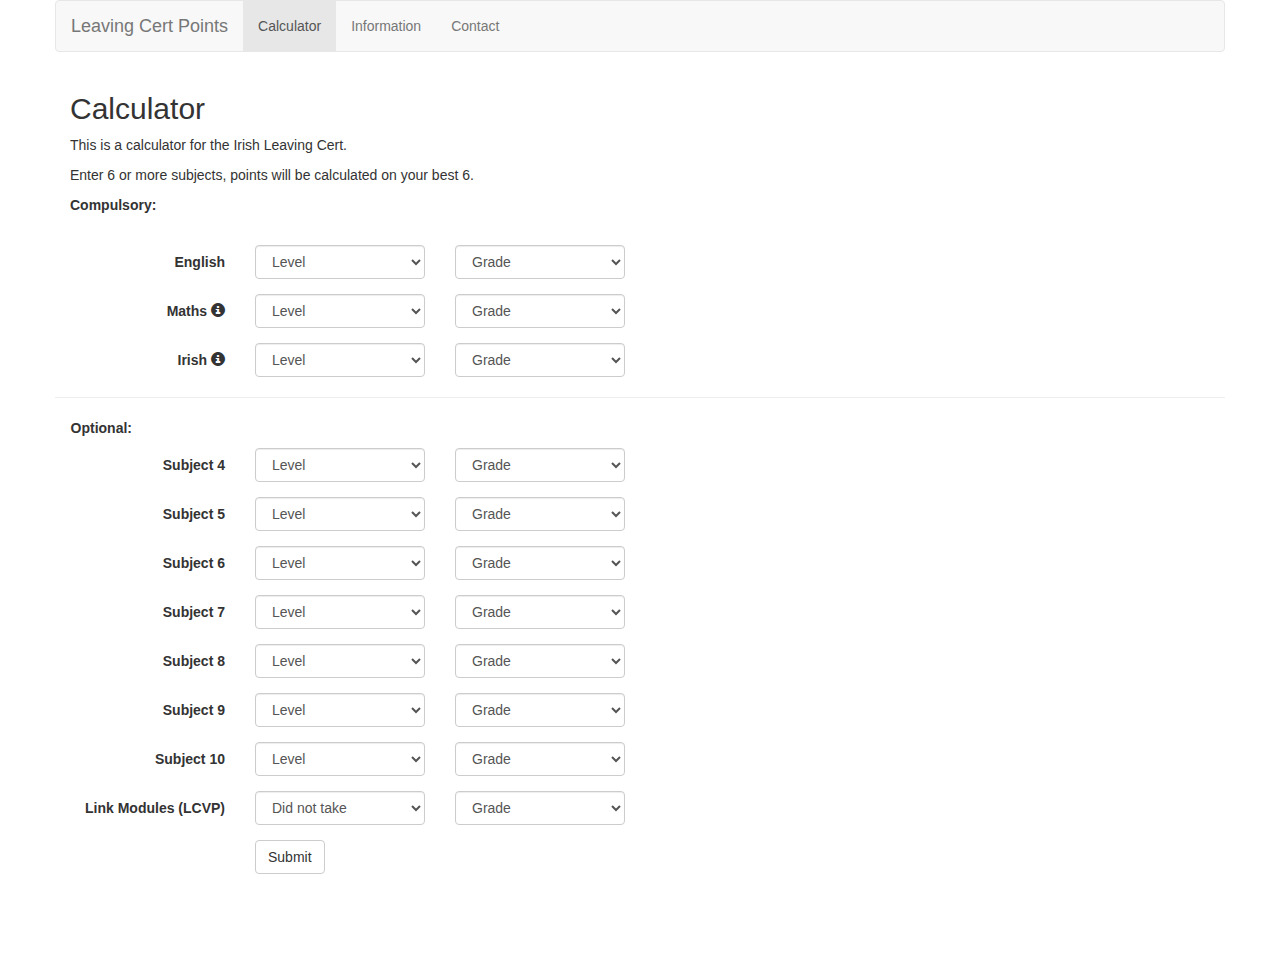
<file: index.html>
<!DOCTYPE html>
<html lang="en">
  <head>
    <meta charset="utf-8">
    <meta http-equiv="X-UA-Compatible" content="IE=edge">
    <meta name="viewport" content="width=device-width, initial-scale=1">
    <title>LeavingCertPoints.com</title>
    <meta name="description"
      content="Calculator for Irish leaving cert points">
    <meta name="author" content="Ciaran O'Connor, David Campbell O'Connor, Ashley Deane, Luke Stowe">
    <meta name="keywords" content="Leaving Cert, Points, LC, Leaving Cert Points, Irish, Ireland">
    <!-- If shared on FB what is seen is set below -->
    <meta property="og:title" content="Leaving Cert Points Calculator">
    <!--<meta property="og:image" content="link_to_image">-->
    <meta property="og:description" content="Calculator for Irish leaving cert points. Simple design, 
      can be viewed on web, mobile or tablets">

    <!-- Bootstrap Accessability plugin (paypal)-->
    <link rel="stylesheet" href="css/bootstrap.min.css">
    <link rel="stylesheet" href="css/bootstrap-accessibility.css">

    <!-- HTML5 shim and Respond.js for IE8 support of HTML5 elements and media queries -->
    <!-- WARNING: Respond.js doesn't work if you view the page via file:// -->
    <!--[if lt IE 9]>
      <script src="https://oss.maxcdn.com/html5shiv/3.7.2/html5shiv.min.js"></script>
      <script src="https://oss.maxcdn.com/respond/1.4.2/respond.min.js"></script>
    <![endif]-->
  </head>
  <body>
<div class="container">
  <div class="row">
    <nav class="navbar navbar-default" role="navigation">
      <div class="container-fluid">
      <div class="navbar-header">
        <button type="button" class="navbar-toggle collapsed" data-toggle="collapse" data-target="#bs-example-navbar-collapse-1">
                        <span class="sr-only">Toggle navigation</span>
                        <span class="icon-bar"></span>
                        <span class="icon-bar"></span>
                        <span class="icon-bar"></span>
                    </button>

        <a class="navbar-brand" href="index.html">Leaving Cert Points</a>
      </div>
      <div class="collapse navbar-collapse" id="bs-example-navbar-collapse-1">
        <ul class="nav navbar-nav">
          <li class="active"><a href="index.html">Calculator <span class="sr-only">(current)</span></a></li>
          <li><a href="about.html">Information</a></li>
          <li><a href="contact.html">Contact</a></li>
        </ul>
        </div>
      </div>
    </nav>
  </div>
  <div class="row">
    <div class="col-sm-2">
      <h2>Calculator</h2>
    </div>
  </div>
  <div class="row">
    <div class="col-sm-10">
      <p>This is a calculator for the Irish Leaving Cert. </p> 
      <p>Enter 6 or more subjects, points will be calculated on your best 6.</p>
      <p><strong>Compulsory:</strong></p>
    </div>
  </div>
  <br />
    <div class="row">
      <form class="form-horizontal">
        <!-- Subject 1 -->
        <div class="form-group" id="input1">
          <label for="levelSelect1" class="col-sm-2 control-label">English</label>
          <div class="col-sm-2">
            <select class="form-control levelSelect" id="levelSelect1">
              <option selected="selected">Level</option>
              <option>Higher</option>
              <option>Ordinary</option>
            </select>
          </div>
          <div class="col-sm-2">
            <select class="form-control gradeSelect" id="gradeSelect1" aria-required=”true”>
              <option selected="selected" >Grade</option>
              <option>A1 (90 - 100%)</option>
              <option>A2 (85 - 89%)</option>
              <option>B1 (80 - 84%)</option>
              <option>B2 (75 - 79%)</option>
              <option>B3 (70 - 74%)</option>
              <option>C1 (65 - 69%)</option>
              <option>C2 (60 - 64%)</option>
              <option>C3 (55 - 59%)</option>
              <option>D1 (50 - 54%)</option>
              <option>D2 (45 - 49%)</option>
              <option>D3 (40 - 45%)</option>
              <option>F (0 - 39%)</option>
            </select>
          </div>
          <label class="col-sm-1 control-label" for="gradeSelect1" style="display: none"></label>
        </div>
        <!-- Subject 2 -->
        <div class="form-group">
          <label for="levelSelect2" class="col-sm-2 control-label">Maths <span class="glyphicon glyphicon-info-sign" alt="more info: Bonus 25 points awarded to higher Maths automatically" data-toggle="tooltip" data-placement="top" title="Bonus 25 points awarded to Higher Maths automatically. Not awarded to Higher Maths pre 2013"></span></label>
          <div class="col-sm-2">
            <select class="form-control levelSelect" id="levelSelect2" aria-required=”true”>
              <option selected="selected">Level</option>
              <option id="mathsLevelH">Higher</option>
              <option>Higher (Pre 2013)</option>
              <option>Ordinary</option>
              <option>Foundation</option>
            </select>
          </div>
          <div class="col-sm-2">
            <select class="form-control gradeSelect" id="gradeSelect2">
              <option selected="selected">Grade</option>
              <option>A1 (90 - 100%)</option>
              <option>A2 (85 - 89%)</option>
              <option>B1 (80 - 84%)</option>
              <option>B2 (75 - 79%)</option>
              <option>B3 (70 - 74%)</option>
              <option>C1 (65 - 69%)</option>
              <option>C2 (60 - 64%)</option>
              <option>C3 (55 - 59%)</option>
              <option>D1 (50 - 54%)</option>
              <option>D2 (45 - 49%)</option>
              <option>D3 (40 - 45%)</option>
              <option>F (0 - 39%)</option>
            </select>
          </div>
          <label class="col-sm-1 control-label" for="gradeSelect2" style="display: none"></label>
        </div>
        <!-- Subject 3 -->
        <div class="form-group">
          <label for="levelSelect3" class="col-sm-2 control-label">Irish <span class="glyphicon glyphicon-info-sign" alt="more info: Irish is a compulsory subject unless you set level to exemption" data-toggle="tooltip" data-placement="top" title="Irish is a compulsory subject unless you set level to exemption"></span></label>
          <div class="col-sm-2">
            <select class="form-control levelSelect" id="levelSelect3" aria-required=”true”>
              <option selected="selected">Level</option>
              <option>Higher</option>
              <option>Ordinary</option>
              <option>Exemption</option>
            </select>
          </div>
          <div class="col-sm-2">
            <select class="form-control gradeSelect" id="gradeSelect3">
              <option selected="selected">Grade</option>
              <option>A1 (90 - 100%)</option>
              <option>A2 (85 - 89%)</option>
              <option>B1 (80 - 84%)</option>
              <option>B2 (75 - 79%)</option>
              <option>B3 (70 - 74%)</option>
              <option>C1 (65 - 69%)</option>
              <option>C2 (60 - 64%)</option>
              <option>C3 (55 - 59%)</option>
              <option>D1 (50 - 54%)</option>
              <option>D2 (45 - 49%)</option>
              <option>D3 (40 - 45%)</option>
              <option>F (0 - 39%)</option>
            </select>
          </div>
          <label class="col-sm-1 control-label" for="gradeSelect3" style="display: none"></label>
        </div>
        <hr>
        <div class="row">
        <div class="col-sm-2">
        <p><strong>&nbsp;&nbsp;&nbsp;&nbsp;Optional:</strong></p>
      </div>
      </div>
        <!-- Subject 4 -->
        <div class="form-group">
          <label for="levelSelect4" class="col-sm-2 control-label">Subject 4</label>
          <div class="col-sm-2">
            <select class="form-control levelSelect" id="levelSelect4">
              <option selected="selected">Level</option>
              <option>Higher</option>
              <option>Ordinary</option>
            </select>
          </div>
          <div class="col-sm-2">
            <select class="form-control gradeSelect" id="gradeSelect4">
              <option selected="selected">Grade</option>
              <option>A1 (90 - 100%)</option>
              <option>A2 (85 - 89%)</option>
              <option>B1 (80 - 84%)</option>
              <option>B2 (75 - 79%)</option>
              <option>B3 (70 - 74%)</option>
              <option>C1 (65 - 69%)</option>
              <option>C2 (60 - 64%)</option>
              <option>C3 (55 - 59%)</option>
              <option>D1 (50 - 54%)</option>
              <option>D2 (45 - 49%)</option>
              <option>D3 (40 - 45%)</option>
              <option>F (0 - 39%)</option>
            </select>
          </div>
          <label class="col-sm-1 control-label" for="gradeSelect4" style="display: none"></label>
        </div>
        <!-- Subject 5 -->
        <div class="form-group">
          <label for="levelSelect5" class="col-sm-2 control-label">Subject 5</label>
          <div class="col-sm-2">
            <select class="form-control levelSelect" id="levelSelect5">
              <option selected="selected">Level</option>
              <option>Higher</option>
              <option>Ordinary</option>
            </select>
          </div>
          <div class="col-sm-2">
            <select class="form-control gradeSelect" id="gradeSelect5">
              <option selected="selected">Grade</option>
              <option>A1 (90 - 100%)</option>
              <option>A2 (85 - 89%)</option>
              <option>B1 (80 - 84%)</option>
              <option>B2 (75 - 79%)</option>
              <option>B3 (70 - 74%)</option>
              <option>C1 (65 - 69%)</option>
              <option>C2 (60 - 64%)</option>
              <option>C3 (55 - 59%)</option>
              <option>D1 (50 - 54%)</option>
              <option>D2 (45 - 49%)</option>
              <option>D3 (40 - 45%)</option>
              <option>F (0 - 39%)</option>
            </select>
          </div>
          <label class="col-sm-1 control-label" for="gradeSelect5" style="display: none"></label>
        </div>
        <!-- Subject 6 -->
        <div class="form-group">
          <label for="levelSelect6" class="col-sm-2 control-label">Subject 6</label>
          <div class="col-sm-2">
            <select class="form-control levelSelect" id="levelSelect6">
              <option selected="selected">Level</option>
              <option>Higher</option>
              <option>Ordinary</option>
            </select>
          </div>
          <div class="col-sm-2">
            <select class="form-control gradeSelect" id="gradeSelect6">
              <option selected="selected">Grade</option>
              <option>A1 (90 - 100%)</option>
              <option>A2 (85 - 89%)</option>
              <option>B1 (80 - 84%)</option>
              <option>B2 (75 - 79%)</option>
              <option>B3 (70 - 74%)</option>
              <option>C1 (65 - 69%)</option>
              <option>C2 (60 - 64%)</option>
              <option>C3 (55 - 59%)</option>
              <option>D1 (50 - 54%)</option>
              <option>D2 (45 - 49%)</option>
              <option>D3 (40 - 45%)</option>
              <option>F (0 - 39%)</option>
            </select>
          </div>
          <label class="col-sm-1 control-label" for="gradeSelect6" style="display: none"></label>
        </div>
        <!-- Subject 7 -->
        <div class="form-group">
          <label for="levelSelect7" class="col-sm-2 control-label">Subject 7</label>
          <div class="col-sm-2">
            <select class="form-control levelSelect" id="levelSelect7">
              <option selected="selected">Level</option>
              <option>Higher</option>
              <option>Ordinary</option>
            </select>
          </div>
          <div class="col-sm-2">
            <select class="form-control gradeSelect" id="gradeSelect7">
              <option selected="selected">Grade</option>
              <option>A1 (90 - 100%)</option>
              <option>A2 (85 - 89%)</option>
              <option>B1 (80 - 84%)</option>
              <option>B2 (75 - 79%)</option>
              <option>B3 (70 - 74%)</option>
              <option>C1 (65 - 69%)</option>
              <option>C2 (60 - 64%)</option>
              <option>C3 (55 - 59%)</option>
              <option>D1 (50 - 54%)</option>
              <option>D2 (45 - 49%)</option>
              <option>D3 (40 - 45%)</option>
              <option>F (0 - 39%)</option>
            </select>
          </div>
          <label class="col-sm-1 control-label" for="gradeSelect7" style="display: none"></label>
        </div>
        <!-- Subject 8 -->
        <div class="form-group">
          <label for="levelSelect8" class="col-sm-2 control-label">Subject 8</label>
          <div class="col-sm-2">
            <select class="form-control levelSelect" id="levelSelect8">
              <option selected="selected">Level</option>
              <option>Higher</option>
              <option>Ordinary</option>
            </select>
          </div>
          <div class="col-sm-2">
            <select class="form-control gradeSelect" id="gradeSelect8">
              <option selected="selected">Grade</option>
              <option>A1 (90 - 100%)</option>
              <option>A2 (85 - 89%)</option>
              <option>B1 (80 - 84%)</option>
              <option>B2 (75 - 79%)</option>
              <option>B3 (70 - 74%)</option>
              <option>C1 (65 - 69%)</option>
              <option>C2 (60 - 64%)</option>
              <option>C3 (55 - 59%)</option>
              <option>D1 (50 - 54%)</option>
              <option>D2 (45 - 49%)</option>
              <option>D3 (40 - 45%)</option>
              <option>F (0 - 39%)</option>
            </select>
          </div>
          <label class="col-sm-1 control-label" for="gradeSelect8" style="display: none"></label>
        </div>
        <!-- Subject 9 -->
        <div class="form-group">
          <label for="levelSelect9" class="col-sm-2 control-label">Subject 9</label>
          <div class="col-sm-2">
            <select class="form-control levelSelect" id="levelSelect9">
              <option selected="selected">Level</option>
              <option>Higher</option>
              <option>Ordinary</option>
            </select>
          </div>
          <div class="col-sm-2">
            <select class="form-control gradeSelect" id="gradeSelect9">
              <option selected="selected">Grade</option>
              <option>A1 (90 - 100%)</option>
              <option>A2 (85 - 89%)</option>
              <option>B1 (80 - 84%)</option>
              <option>B2 (75 - 79%)</option>
              <option>B3 (70 - 74%)</option>
              <option>C1 (65 - 69%)</option>
              <option>C2 (60 - 64%)</option>
              <option>C3 (55 - 59%)</option>
              <option>D1 (50 - 54%)</option>
              <option>D2 (45 - 49%)</option>
              <option>D3 (40 - 45%)</option>
              <option>F (0 - 39%)</option>
            </select>
          </div>
          <label class="col-sm-1 control-label" for="gradeSelect9" style="display: none"></label>
        </div>
        <!-- Subject 10 -->
        <div class="form-group">
          <label for="levelSelect10" class="col-sm-2 control-label">Subject 10</label>
          <div class="col-sm-2">
            <select class="form-control levelSelect" id="levelSelect10">
              <option selected="selected">Level</option>
              <option>Higher</option>
              <option>Ordinary</option>
            </select>
          </div>
          <div class="col-sm-2">
            <select class="form-control gradeSelect" id="gradeSelect10">
              <option selected="selected">Grade</option>
              <option>A1 (90 - 100%)</option>
              <option>A2 (85 - 89%)</option>
              <option>B1 (80 - 84%)</option>
              <option>B2 (75 - 79%)</option>
              <option>B3 (70 - 74%)</option>
              <option>C1 (65 - 69%)</option>
              <option>C2 (60 - 64%)</option>
              <option>C3 (55 - 59%)</option>
              <option>D1 (50 - 54%)</option>
              <option>D2 (45 - 49%)</option>
              <option>D3 (40 - 45%)</option>
              <option>F (0 - 39%)</option>
            </select>
          </div>
          <label class="col-sm-1 control-label" for="gradeSelect10" style="display: none"></label>
        </div>
       
        <!--LCVP -->
        <div class="form-group">
          <label for="levelSelectLCVP" class="col-sm-2 control-label">Link Modules (LCVP)</label>
          <div class="col-sm-2">
            <select class="form-control" id="lcvp" id="levelSelectLCVP">
              <option selected="selected">Did not take</option>
              <option>Common</option>
            </select>
          </div>
          <div class="col-sm-2">
            <select class="form-control" id="lcvpGrade">
              <option selected="selected">Grade</option>
               <option>Distinction (GD)</option>
               <option>Merit (FM)</option>
              <option>Pass (PP)</option>
            </select>
          </div>
          <label class="col-sm-1 control-label" for="lcvpGrade" style="display: none"></label>
        </div>
        <div class="form-group">
          <div class="col-sm-offset-2 col-sm-10">
            <button type="button" id="submitGrades" class="btn btn-default">Submit</button>
          </div>
       </div>
      </form>
  </div>
  <div class="row">
    <div class="col-sm-offset-1 col-sm-5">
      <div class="alert" role="alert">
        <span id="pointsResult"></span>
      </div>
      <br />
    </div>
  </div>
</div>

    <!-- jQuery (necessary for Bootstrap's JavaScript plugins) -->
    <script src="https://ajax.googleapis.com/ajax/libs/jquery/1.11.1/jquery.min.js"></script>
    <!-- Include all compiled plugins (below), or include individual files as needed -->
    <script src="js/bootstrap.min.js"></script>
    <!-- Accessability Plugin -->
    <script src="js/bootstrap-accessibility.min.js"></script>
    <script src="js/validate.js"></script>
  </body>
</html>
</file>
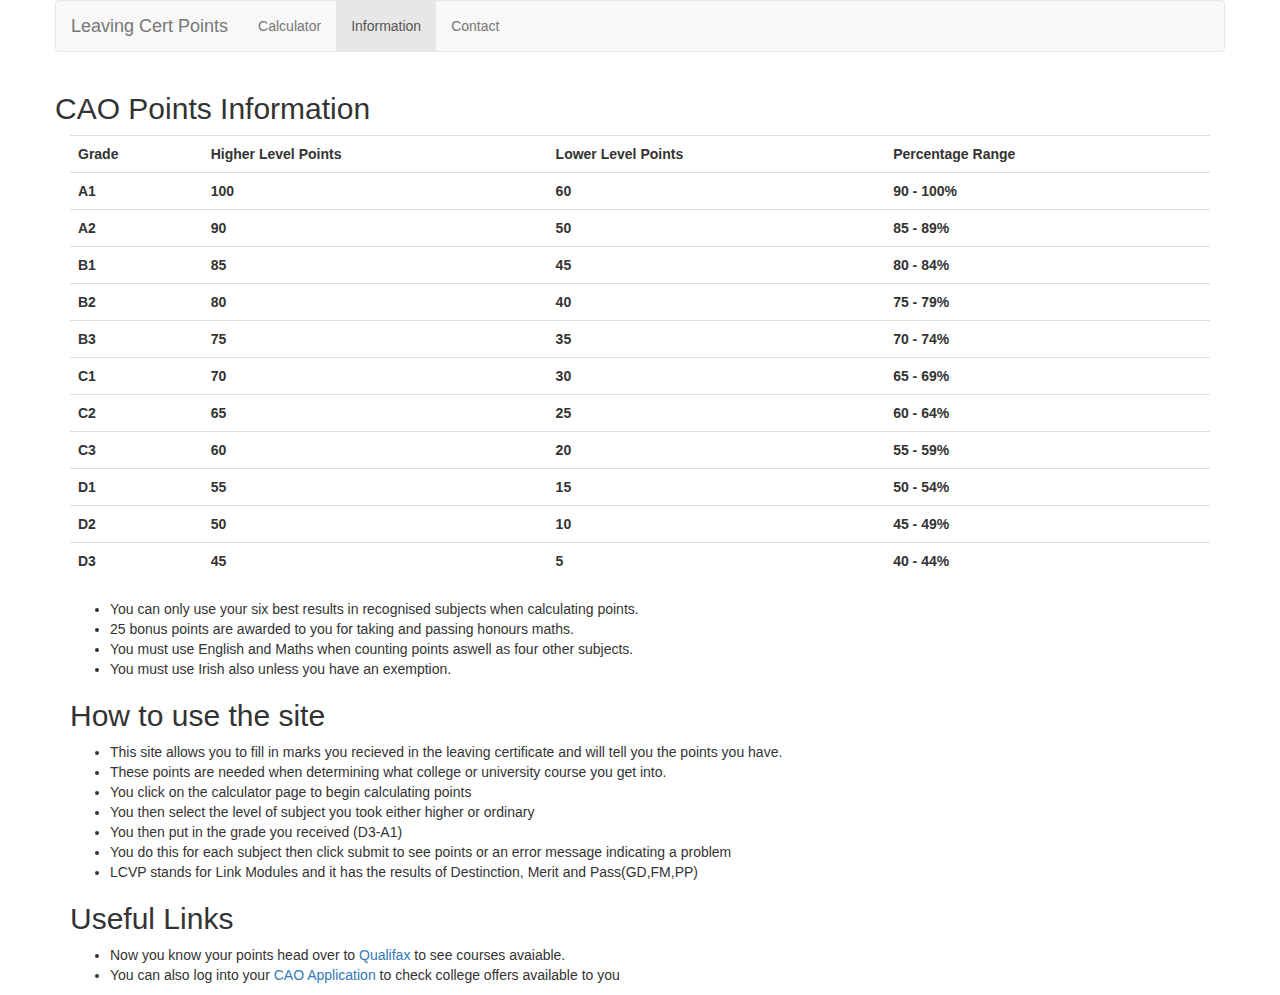
<file: about.html>
<!DOCTYPE html>
<html lang="en">
  <head>
    <meta charset="utf-8">
    <meta http-equiv="X-UA-Compatible" content="IE=edge">
    <meta name="viewport" content="width=device-width, initial-scale=1">
    <title>LeavingCertPoints.com</title>
    <meta name="description"
      content="Calculator for Irish leaving cert points">
    <meta name="author" content="Ciaran O'Connor, David Campbell O'Connor, Ashley Deane, Luke Stowe">
    <meta name="keywords" content="Leaving Cert, Points, LC, Leaving Cert Points, Irish, Ireland">
    <!-- If shared on FB what is seen is set below -->
    <meta property="og:title" content="Leaving Cert Points Calculator">
    <!--<meta property="og:image" content="link_to_image">-->
    <meta property="og:description" content="Calculator for Irish leaving cert points. Simple design, 
      can be viewed on web, mobile or tablets">

    <!-- Bootstrap Accessability plugin (paypal)-->
    
    <link rel="stylesheet" href="css/bootstrap.min.css">
    <link rel="stylesheet" href="css/bootstrap-accessibility.css">

    <!-- HTML5 shim and Respond.js for IE8 support of HTML5 elements and media queries -->
    <!-- WARNING: Respond.js doesn't work if you view the page via file:// -->
    <!--[if lt IE 9]>
      <script src="https://oss.maxcdn.com/html5shiv/3.7.2/html5shiv.min.js"></script>
      <script src="https://oss.maxcdn.com/respond/1.4.2/respond.min.js"></script>
    <![endif]-->
  </head>
  <body>
<div class="container">
  <div class="row">
    <nav class="navbar navbar-default" role="navigation">
      <div class="container-fluid">
      <div class="navbar-header">
        <button type="button" class="navbar-toggle collapsed" data-toggle="collapse" data-target="#bs-example-navbar-collapse-1">
                        <span class="sr-only">Toggle navigation</span>
                        <span class="icon-bar"></span>
                        <span class="icon-bar"></span>
                        <span class="icon-bar"></span>
                    </button>

        <a class="navbar-brand" href="index.html">Leaving Cert Points</a>
      </div>
      <div class="collapse navbar-collapse" id="bs-example-navbar-collapse-1">
        <ul class="nav navbar-nav">
          <li ><a href="index.html">Calculator <span class="sr-only">(current)</span></a></li>
          <li class="active"><a href="about.html">Information</a></li>
          <li><a href="contact.html">Contact</a></li>
        </ul>
        </div>
      </div>
    </nav>
  </div>

  <div class="row">
  		<h2>CAO Points Information</h2>
  </div>

  

  <div class="table-responsive">
	<table class="table">
		<tr>
				<th><strong>Grade</strong></th>
				<th><strong>Higher Level Points</strong></th>
				<th><strong>Lower Level Points</strong></th>
				<th><strong>Percentage Range</strong></th>
		</tr>
		<tr>
				<th>A1</th>
				<th>100</th>
				<th>60</th>
				<th>90 - 100%</th>
		</tr>
		<tr>
				<th>A2</th>
				<th>90</th>
				<th>50</th>
				<th>85 - 89%</th>
		</tr>
		<tr>
				<th>B1</th>
				<th>85</th>
				<th>45</th>
				<th>80 - 84%</th>
		</tr>
		<tr>
				<th>B2</th>
				<th>80</th>
				<th>40</th>
				<th>75 - 79%</th>
		</tr>
		<tr>
				<th>B3</th>
				<th>75</th>
				<th>35</th>
				<th>70 - 74%</th>
		</tr>
		<tr>
				<th>C1</th>
				<th>70</th>
				<th>30</th>
				<th>65 - 69%</th>
		</tr>
		<tr>
				<th>C2</th>
				<th>65</th>
				<th>25</th>
				<th>60 - 64%</th>
		</tr>
		<tr>
				<th>C3</th>
				<th>60</th>
				<th>20</th>
				<th>55 - 59%</th>
		</tr>
		<tr>
				<th>D1</th>
				<th>55</th>
				<th>15</th>
				<th>50 - 54%</th>
		</tr>
		<tr>
				<th>D2</th>
				<th>50</th>
				<th>10</th>
				<th>45 - 49%</th>
		</tr>
		<tr>
				<th>D3</th>
				<th>45</th>
				<th>5</th>
				<th>40 - 44%</th>
		</tr>
	</table>
  </div>



	

<ul>
	<li> You can only use your six best results in recognised subjects when calculating points.</li>
	<li> 25 bonus points are awarded to you for taking and passing honours maths.</li>
	<li> You must use English and Maths when counting points aswell as four other subjects.</li>
	<li> You must use Irish also unless you have an exemption.</li>

	
	
</ul>


<h2>How to use the site</h2>
<ul>
<li> This site allows you to fill in marks you recieved in the leaving certificate and will tell you the points you have.</li>
<li> These points are needed when determining what college or university course you get into.</li>
<li>You click on the calculator page to begin calculating points</li>
<li>You then select the level of subject you took either higher or ordinary</li>
<li>You then put in the grade you received (D3-A1)</li>
<li>You do this for each subject then click submit to see points or an error message indicating a problem</li>
<li> LCVP stands for Link Modules and it has the results of Destinction, Merit and Pass(GD,FM,PP)
</ul>

<h2>Useful Links</h2>
<ul>
	<li>Now you know your points head over to <a href="http://www.qualifax.ie/">Qualifax</a> to see courses avaiable.</li>
	<li>You can also log into your <a href="https://www.cao.ie/apply.php?page=myapp">CAO Application</a> to check college offers available to you</li>
	
</ul>
  </div>


    <!-- jQuery (necessary for Bootstrap's JavaScript plugins) -->
    <script src="https://ajax.googleapis.com/ajax/libs/jquery/1.11.1/jquery.min.js"></script>
    <!-- Include all compiled plugins (below), or include individual files as needed -->
    <script src="js/bootstrap.min.js"></script>
    <!-- Accessability Plugin -->
    <script src="js/bootstrap-accessibility.min.js"></script>
    <script src="js/validate.js"></script>
  </body>
</html>
</file>
